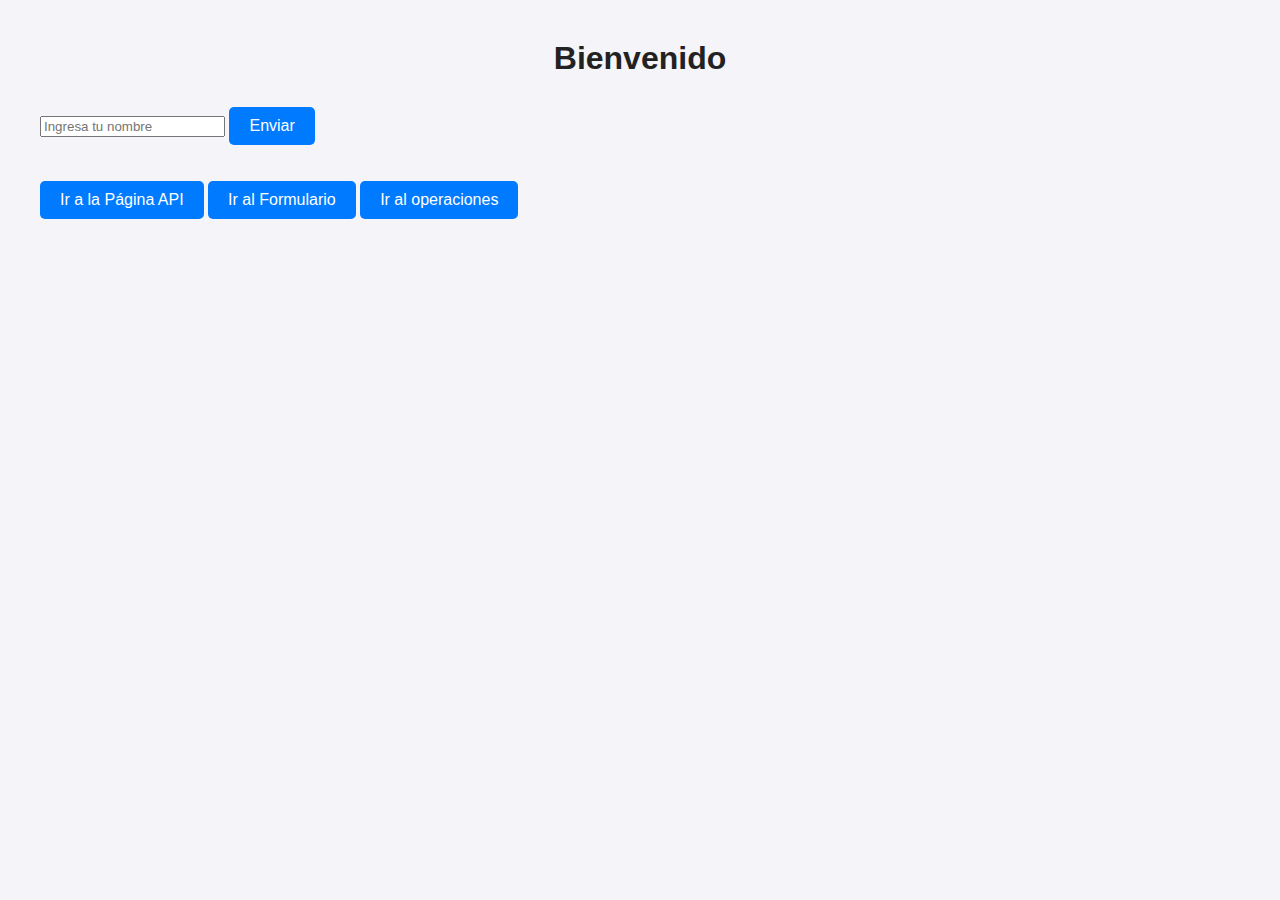
<file: pagina2.html>
<!DOCTYPE html>
<html lang="en">
<head>
    <meta charset="UTF-8">
    <meta name="viewport" content="width=device-width, initial-scale=1.0">
    <title>Página Principal</title>
    <link rel="stylesheet" href="styles.css">
</head>
<body>
    <div class="container">
        <h1 id="welcome-message">Bienvenido</h1>
        <input type="text" id="user-name" placeholder="Ingresa tu nombre">
        <button onclick="welcomeUser()">Enviar</button>
        <p id="user-display"></p>
        <div class="navigation">
            <button onclick="window.location.href='pagina3.html'">Ir a la Página API</button>
            <button onclick="window.location.href='formulario.html'">Ir al Formulario</button>
            <button onclick="window.location.href='operaciones.html'">Ir al operaciones</button>
        </div>
    </div>
    <script>
        function welcomeUser() {
            const name = document.getElementById("user-name").value;
            document.getElementById("user-display").innerText = `¡Hola, ${name}!`;
        }
    </script>
</body>
</html>
</file>
<file: styles.css>
/* Tipografía */
body {
    font-family: 'Roboto', sans-serif;
    background-color: #f4f4f9;
    color: #333;
    margin: 0;
    padding: 0;
}

h1, h2 {
    font-family: 'Poppins', sans-serif;
    text-align: center;
    color: #222;
    margin: 20px 0;
}

/* Contenedor general */
.container {
    max-width: 1200px;
    margin: 0 auto;
    padding: 20px;
}

/* Formularios */
form {
    background: #fff;
    padding: 20px;
    margin: 20px auto;
    border-radius: 10px;
    box-shadow: 0 4px 15px rgba(0, 0, 0, 0.1);
}

form label {
    font-weight: bold;
    color: #555;
}

form input, form textarea {
    width: calc(100% - 20px);
    padding: 10px;
    margin-bottom: 15px;
    border: 1px solid #ccc;
    border-radius: 5px;
}

form button {
    background-color: #007bff;
    color: white;
    border: none;
    padding: 10px 20px;
    font-size: 16px;
    border-radius: 5px;
    cursor: pointer;
    transition: background-color 0.3s ease;
}

form button:hover {
    background-color: #0056b3;
}

/* Botones generales */
button {
    background-color: #007bff;
    color: #fff;
    padding: 10px 20px;
    border: none;
    border-radius: 5px;
    cursor: pointer;
    font-size: 16px;
    margin: 10px 0;
}

button:hover {
    background-color: #0056b3;
}

/* Tablas */
table {
    width: 100%;
    border-collapse: collapse;
    margin-top: 20px;
    font-size: 14px;
}

table th, table td {
    border: 1px solid #ccc;
    padding: 10px;
    text-align: center;
}

table th {
    background-color: #007bff;
    color: white;
}

table tr:nth-child(even) {
    background-color: #f9f9f9;
}

table tr:hover {
    background-color: #f1f1f1;
}

/* Galería de imágenes */
#gallery {
    display: grid;
    grid-template-columns: repeat(auto-fit, minmax(250px, 1fr));
    gap: 20px;
    margin: 20px;
}

#gallery img {
    width: 100%;
    border-radius: 10px;
    box-shadow: 0 4px 10px rgba(0, 0, 0, 0.1);
}

/* Noticias */
.article {
    background: #fff;
    padding: 15px;
    margin: 10px 0;
    border-radius: 10px;
    box-shadow: 0 4px 10px rgba(0, 0, 0, 0.1);
}

.article h2 {
    font-size: 18px;
    margin: 0 0 10px;
}

.article a {
    color: #007bff;
    text-decoration: none;
}

.article a:hover {
    text-decoration: underline;
}

/* Login */
.login-container {
    max-width: 400px;
    margin: 50px auto;
    padding: 20px;
    background: #fff;
    border-radius: 10px;
    box-shadow: 0 4px 15px rgba(0, 0, 0, 0.2);
}

.login-container h1 {
    font-size: 24px;
    margin-bottom: 20px;
    color: #222;
}

/* Botón de navegación */
button.nav {
    display: block;
    margin: 20px auto;
    padding: 10px 20px;
    background: #007bff;
    color: white;
    border-radius: 5px;
    border: none;
    cursor: pointer;
    font-size: 16px;
}

button.nav:hover {
    background: #0056b3;
}
</file>
